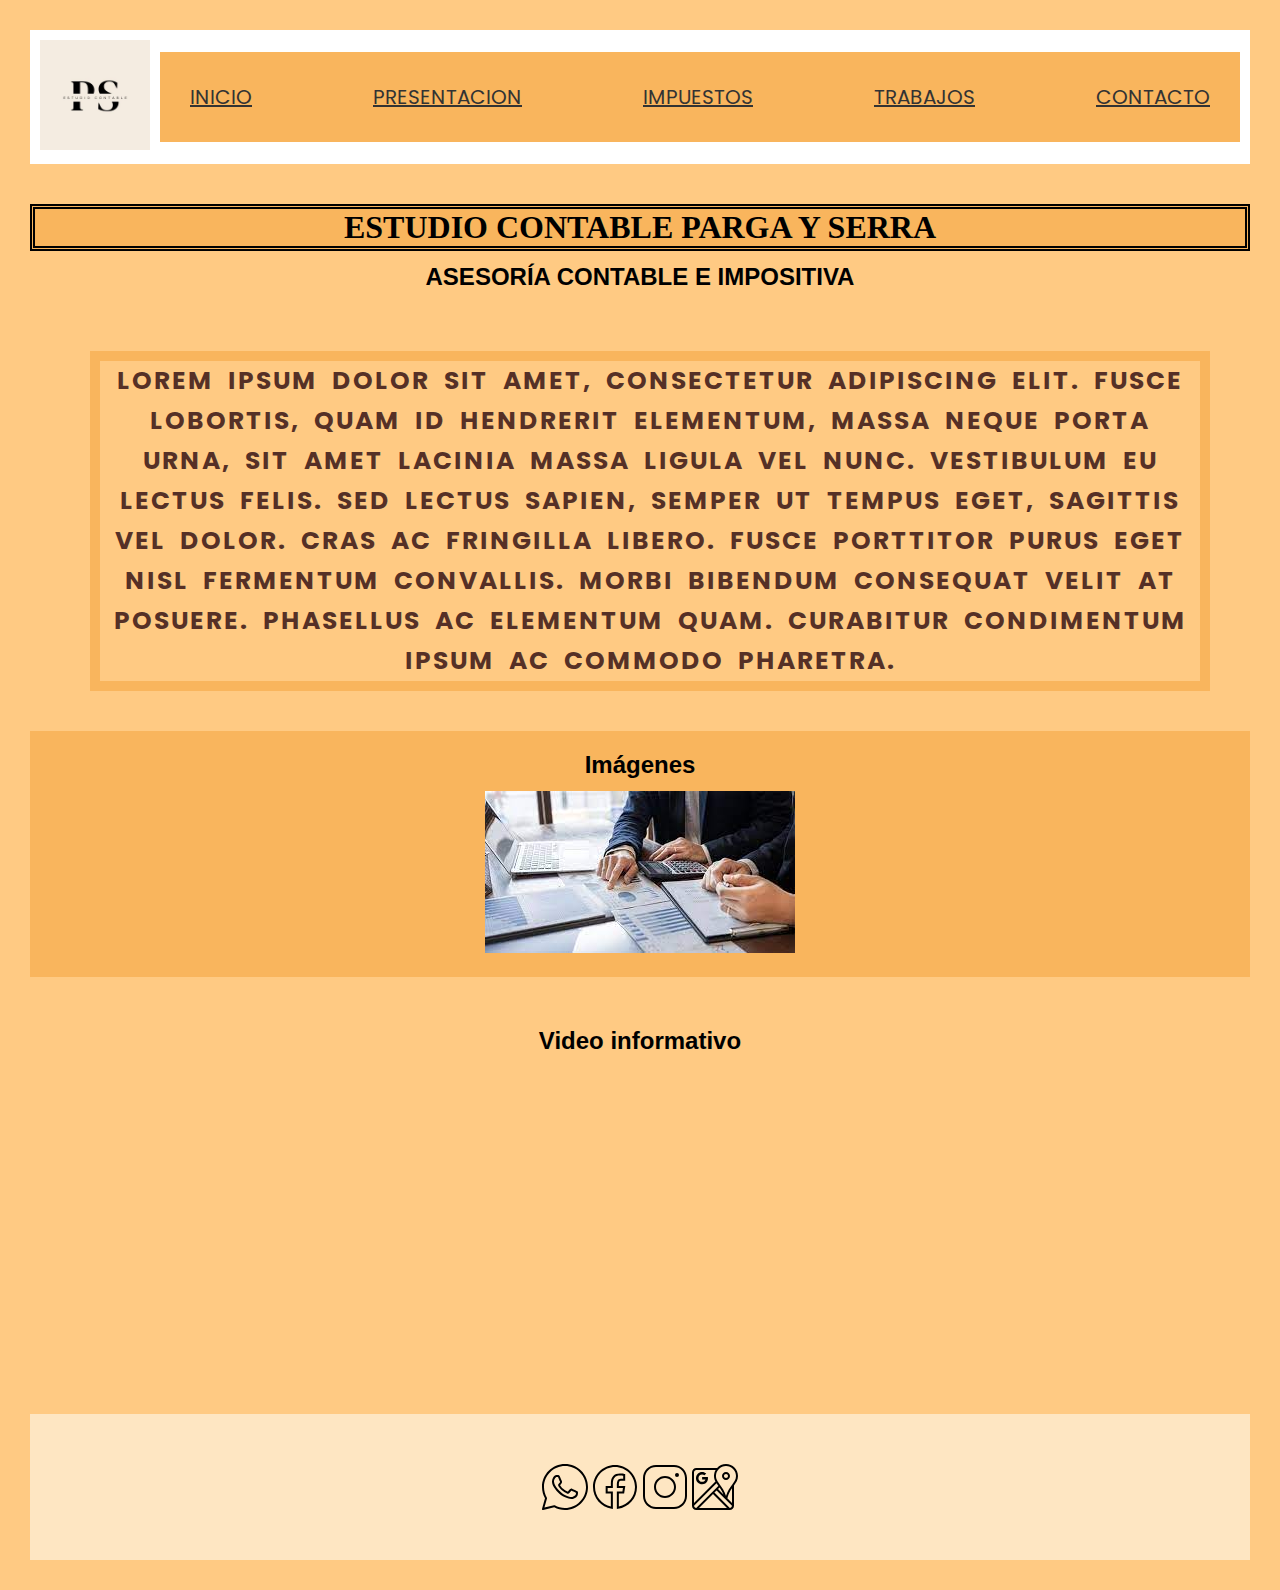
<file: index.html>
<!DOCTYPE html>
<html lang="en">
  <head>
    <meta charset="UTF-8" />
    <meta http-equiv="X-UA-Compatible" content="IE=edge" />
    <meta name="viewport" content="width=device-width, initial-scale=1.0" />
    <link rel="stylesheet" href="./css/style.css" />
    <title>Estudio Contable Parga y Serra</title>
  </head>
  <body>
    <header>
      <nav>
        <div class="logo-container">
            <img class="logo" src="./image/logo-pys.jpg" alt="logo de la empresa">
        </div>
        <div class="navlinks-container">
        <ul>
          <li>
            <a href="index.html">INICIO</a>
          </li>
          <li>
            <a href="./sections/presentacion.html">PRESENTACION</a>
          </li>
          <li>
            <a href="./sections/impuestos.html">IMPUESTOS</a>
          </li>
          <li>
            <a href="./sections/trabajos.html">TRABAJOS</a>
          </li>
          <li>
            <a href="./sections/contacto.html">CONTACTO</a>
          </li>
        </ul>
        </div>
      </nav>
    </header>

    <main>
      <h1>ESTUDIO CONTABLE PARGA Y SERRA</h1>
      <h2>ASESORÍA CONTABLE E IMPOSITIVA</h2>
      <p>
        Lorem ipsum dolor sit amet, consectetur adipiscing elit. Fusce lobortis,
        quam id hendrerit elementum, massa neque porta urna, sit amet lacinia
        massa ligula vel nunc. Vestibulum eu lectus felis. Sed lectus sapien,
        semper ut tempus eget, sagittis vel dolor. Cras ac fringilla libero.
        Fusce porttitor purus eget nisl fermentum convallis. Morbi bibendum
        consequat velit at posuere. Phasellus ac elementum quam. Curabitur
        condimentum ipsum ac commodo pharetra.
      </p>
    </main>

    <section class="imagenes-container">
      <h2>Imágenes</h2>
      <img src="./image/contador.jpg" alt="papeles de trabajo de un contador" />
    </section>
    <article class="video-container">
      <h2>Video informativo</h2>
      <iframe
        class="video"
        width="560"
        height="315"
        src="https://www.youtube.com/embed/65U0x1jznPI"
        title="YouTube video player"
        frameborder="0"
        allow="accelerometer; autoplay; clipboard-write; encrypted-media; gyroscope; picture-in-picture"
        allowfullscreen
      ></iframe>
    </article>

    <footer>
      <div class="redes">
        <a href="https://web.whatsapp.org" target="_blank">
          <img
            src="./image/icons8-whatsapp.svg"
            alt="simbolo de un telefono"
          />
        </a>
        <a href="https://facebook.com" target="_blank">
          <img
            src="./image/icons8-facebook-nuevo.svg"
            alt="logo de la red social facebook"
          />
        </a>
        <a href="https://instagram.com" target="_blank">
          <img
            src="./image/icons8-instagram.svg"
            alt="logo de la red social instagram"
          />
        </a>
        <a href="https://maps.google.com" target="_blank">
          <img
            src="./image/icons8-mapas-de-google.svg"
            alt="logo de google maps"
          />
        </a>
      </div>
    </footer>
  </body>
</html>
</file>
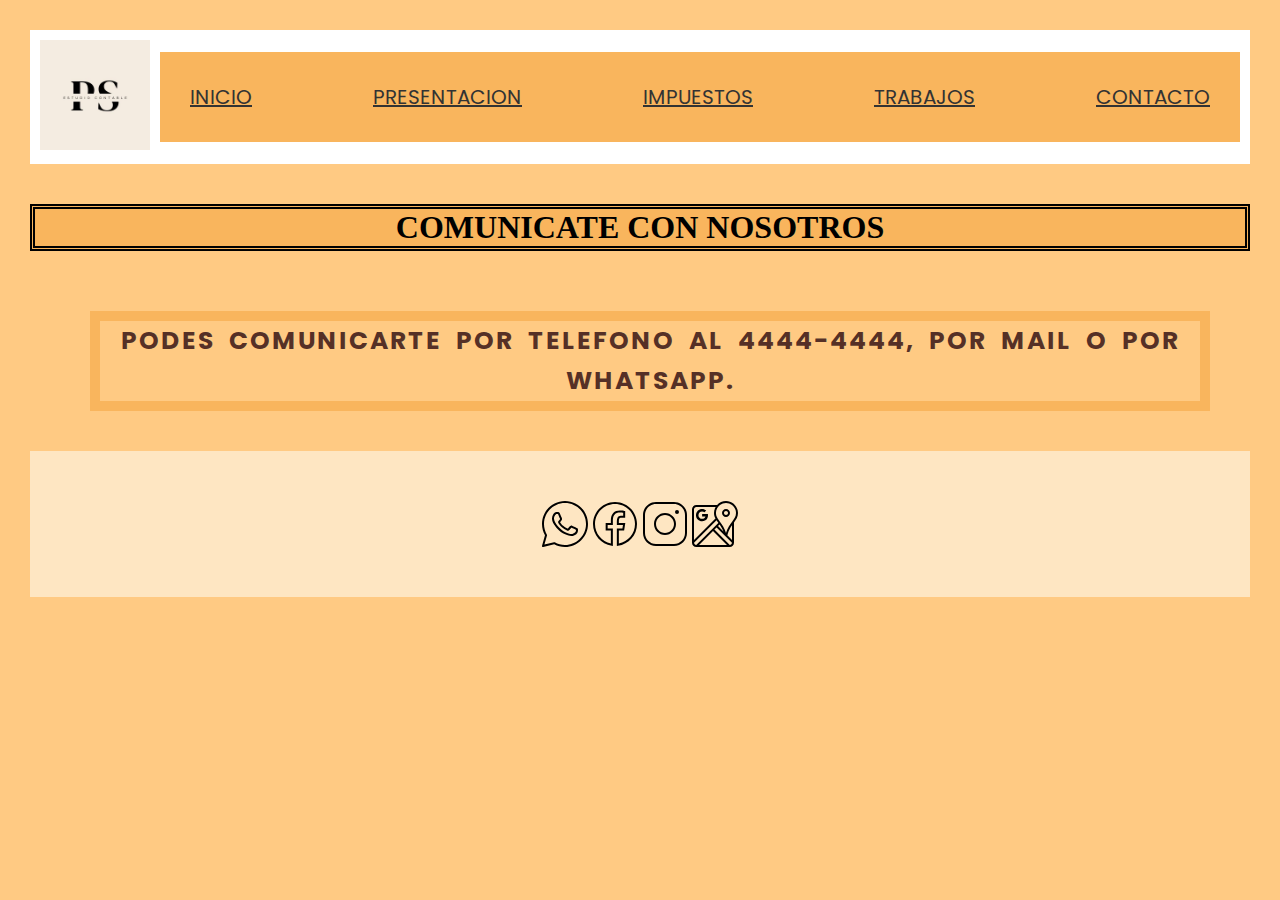
<file: sections/contacto.html>
<!DOCTYPE html>
<html lang="en">
  <head>
    <meta charset="UTF-8" />
    <meta http-equiv="X-UA-Compatible" content="IE=edge" />
    <meta name="viewport" content="width=device-width, initial-scale=1.0" />
    <link rel="stylesheet" href="../css/style.css" />
    <title>Contacto</title>
  </head>
  <body>
    <header>
      <nav>
        <div class="logo-container">
            <img class="logo" src="../image/logo-pys.jpg" alt="logo de la empresa">
        </div>
        <div class="navlinks-container">
        <ul>
          <li>
            <a href="../index.html">INICIO</a>
          </li>
          <li>
            <a href="presentacion.html">PRESENTACION</a>
          </li>
          <li>
            <a href="impuestos.html">IMPUESTOS</a>
          </li>
          <li>
            <a href="trabajos.html">TRABAJOS</a>
          </li>
          <li>
            <a href="contacto.html">CONTACTO</a>
          </li>
        </ul>
        </div>
      </nav>
    </header>

    <h1>COMUNICATE CON NOSOTROS</h1>
    <p>Podes comunicarte por telefono al 4444-4444, por mail o por whatsapp.</p>

    <footer>
      <div class="redes">
        <a href="https://web.whatsapp.org" target="_blank">
          <img
            src="../image/icons8-whatsapp.svg"
            alt="simbolo de un telefono"
          />
        </a>
        <a href="https://facebook.com" target="_blank">
          <img
            src="../image/icons8-facebook-nuevo.svg"
            alt="logo de la red social facebook"
          />
        </a>
        <a href="https://instagram.com" target="_blank">
          <img
            src="../image/icons8-instagram.svg"
            alt="logo de la red social instagram"
          />
        </a>
        <a href="https://maps.google.com" target="_blank">
          <img
            src="../image/icons8-mapas-de-google.svg"
            alt="logo de google maps"
          />
        </a>
      </div>
    </footer>
  </body>
</html>
</file>
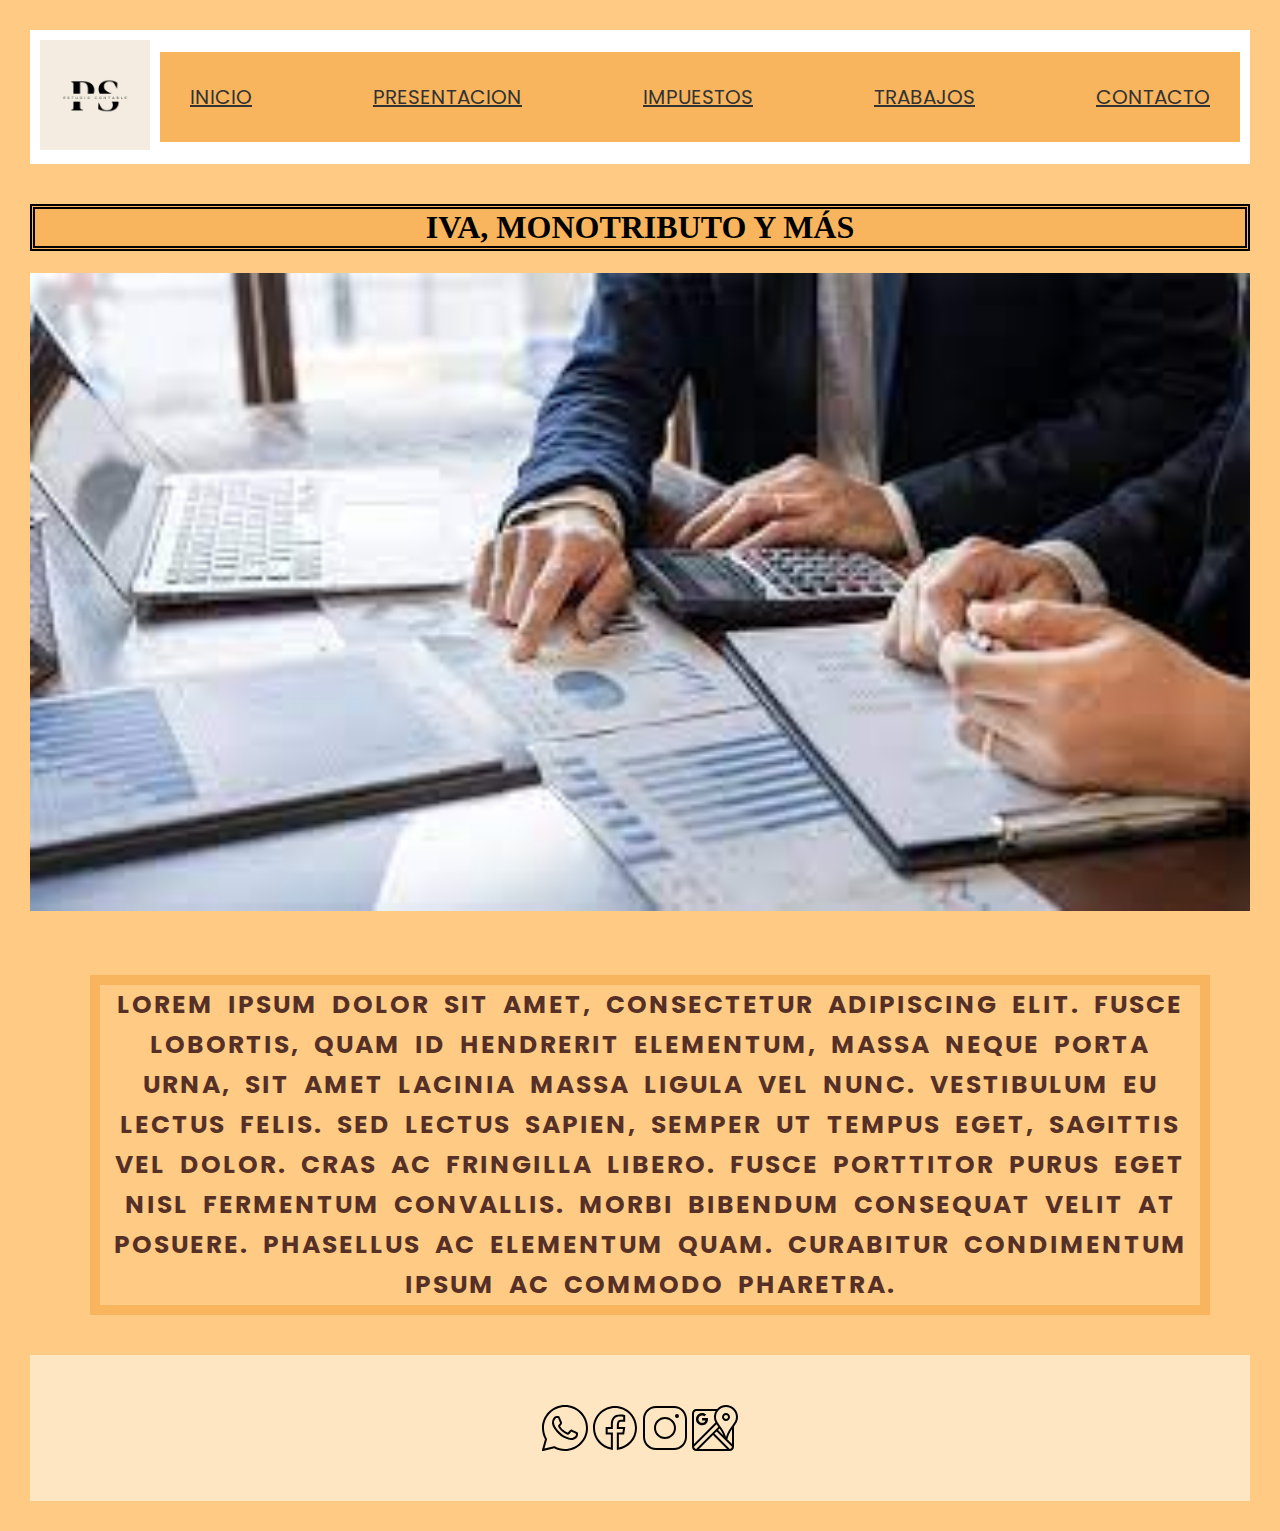
<file: sections/impuestos.html>
<!DOCTYPE html>
<html lang="en">
  <head>
    <meta charset="UTF-8" />
    <meta http-equiv="X-UA-Compatible" content="IE=edge" />
    <meta name="viewport" content="width=device-width, initial-scale=1.0" />
    <link rel="stylesheet" href="../css/style.css" />
    <title>Impuestos</title>
  </head>
  <body>
    <header>
      <nav>
        <div class="logo-container">
            <img class="logo" src="../image/logo-pys.jpg" alt="logo de la empresa">
        </div>
        <div class="navlinks-container">
        <ul>
          <li>
            <a href="../index.html">INICIO</a>
          </li>
          <li>
            <a href="presentacion.html">PRESENTACION</a>
          </li>
          <li>
            <a href="impuestos.html">IMPUESTOS</a>
          </li>
          <li>
            <a href="trabajos.html">TRABAJOS</a>
          </li>
          <li>
            <a href="contacto.html">CONTACTO</a>
          </li>
        </ul>
        </div>
      </nav>
    </header>
    <h1>IVA, MONOTRIBUTO Y MÁS</h1>
    <img class="image" src="../image/contador.jpg" alt="papeles de trabajo" />
    <p>
      Lorem ipsum dolor sit amet, consectetur adipiscing elit. Fusce lobortis,
      quam id hendrerit elementum, massa neque porta urna, sit amet lacinia
      massa ligula vel nunc. Vestibulum eu lectus felis. Sed lectus sapien,
      semper ut tempus eget, sagittis vel dolor. Cras ac fringilla libero. Fusce
      porttitor purus eget nisl fermentum convallis. Morbi bibendum consequat
      velit at posuere. Phasellus ac elementum quam. Curabitur condimentum ipsum
      ac commodo pharetra.
    </p>

    <footer>
      <div class="redes">
        <a href="https://web.whatsapp.org" target="_blank">
          <img
            src="../image/icons8-whatsapp.svg"
            alt="simbolo de un telefono"
          />
        </a>
        <a href="https://facebook.com" target="_blank">
          <img
            src="../image/icons8-facebook-nuevo.svg"
            alt="logo de la red social facebook"
          />
        </a>
        <a href="https://instagram.com" target="_blank">
          <img
            src="../image/icons8-instagram.svg"
            alt="logo de la red social instagram"
          />
        </a>
        <a href="https://maps.google.com" target="_blank">
          <img
            src="../image/icons8-mapas-de-google.svg"
            alt="logo de google maps"
          />
        </a>
      </div>
    </footer>
  </body>
</html>
</file>
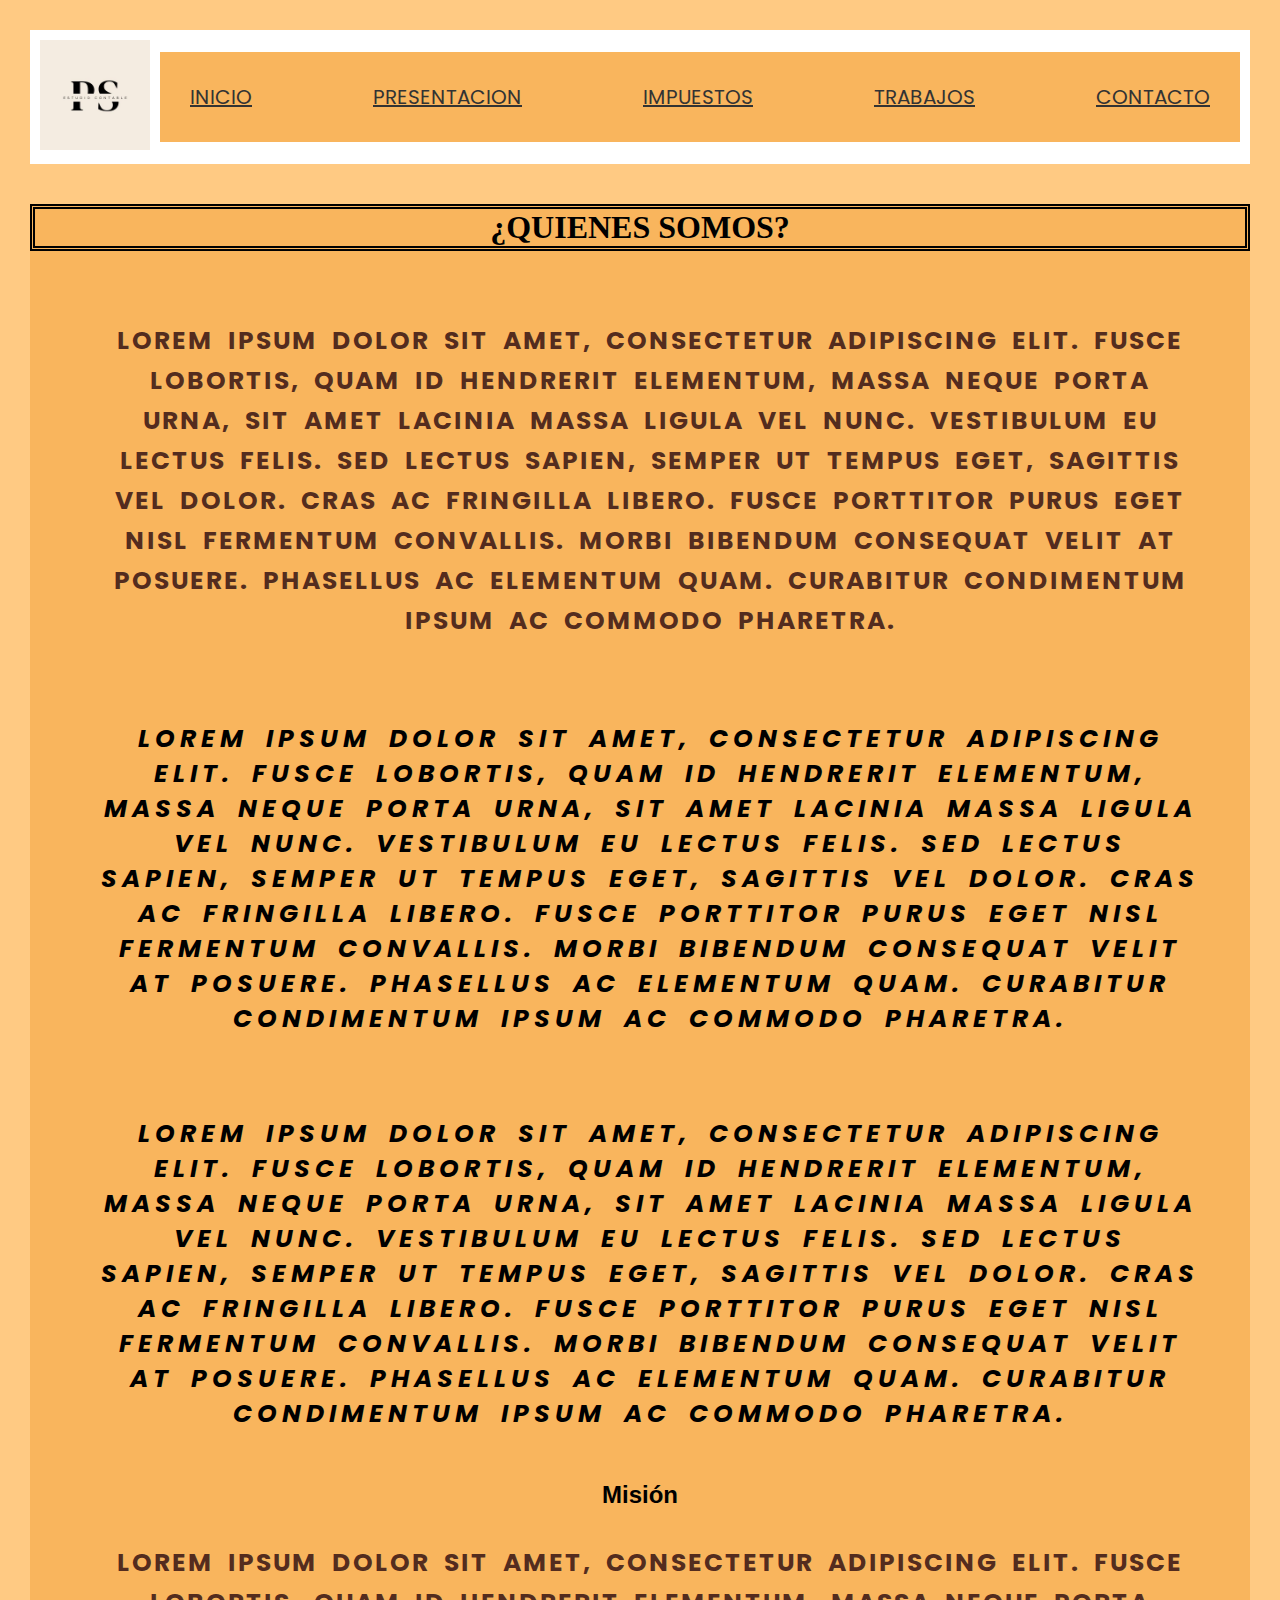
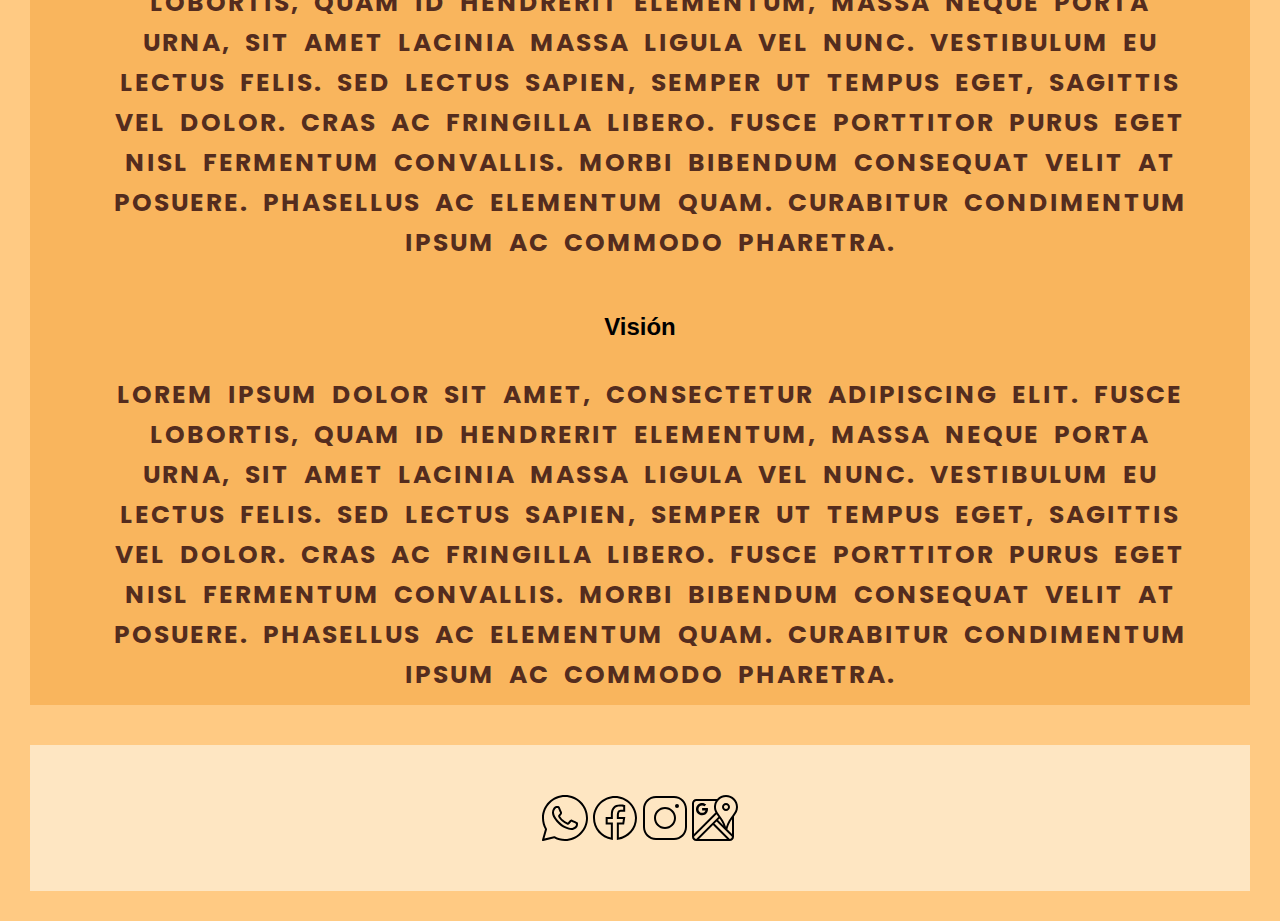
<file: sections/presentacion.html>
<!DOCTYPE html>
<html lang="en">
  <head>
    <meta charset="UTF-8" />
    <meta http-equiv="X-UA-Compatible" content="IE=edge" />
    <meta name="viewport" content="width=device-width, initial-scale=1.0" />
    <link rel="stylesheet" href="../css/style.css" />
    <title>Quiénes somos?</title>
  </head>
  <body>
    <header>
        <nav>
          <div class="logo-container">
              <img class="logo" src="../image/logo-pys.jpg" alt="logo de la empresa">
          </div>
          <div class="navlinks-container">
          <ul>
            <li>
              <a href="../index.html">INICIO</a>
            </li>
            <li>
              <a href="presentacion.html">PRESENTACION</a>
            </li>
            <li>
              <a href="impuestos.html">IMPUESTOS</a>
            </li>
            <li>
              <a href="trabajos.html">TRABAJOS</a>
            </li>
            <li>
              <a href="contacto.html">CONTACTO</a>
            </li>
          </ul>
          </div>
        </nav>
      </header>

    <section>
      <h1>¿QUIENES SOMOS?</h1>
      <p>
        Lorem ipsum dolor sit amet, consectetur adipiscing elit. Fusce lobortis,
        quam id hendrerit elementum, massa neque porta urna, sit amet lacinia
        massa ligula vel nunc. Vestibulum eu lectus felis. Sed lectus sapien,
        semper ut tempus eget, sagittis vel dolor. Cras ac fringilla libero.
        Fusce porttitor purus eget nisl fermentum convallis. Morbi bibendum
        consequat velit at posuere. Phasellus ac elementum quam. Curabitur
        condimentum ipsum ac commodo pharetra.
      </p>
      <p class="segundo-parrafo">
        Lorem ipsum dolor sit amet, consectetur adipiscing elit. Fusce lobortis,
        quam id hendrerit elementum, massa neque porta urna, sit amet lacinia
        massa ligula vel nunc. Vestibulum eu lectus felis. Sed lectus sapien,
        semper ut tempus eget, sagittis vel dolor. Cras ac fringilla libero.
        Fusce porttitor purus eget nisl fermentum convallis. Morbi bibendum
        consequat velit at posuere. Phasellus ac elementum quam. Curabitur
        condimentum ipsum ac commodo pharetra.
      </p>
      <p class="segundo-parrafo texto-negro">
        Lorem ipsum dolor sit amet, consectetur adipiscing elit. Fusce lobortis,
        quam id hendrerit elementum, massa neque porta urna, sit amet lacinia
        massa ligula vel nunc. Vestibulum eu lectus felis. Sed lectus sapien,
        semper ut tempus eget, sagittis vel dolor. Cras ac fringilla libero.
        Fusce porttitor purus eget nisl fermentum convallis. Morbi bibendum
        consequat velit at posuere. Phasellus ac elementum quam. Curabitur
        condimentum ipsum ac commodo pharetra.
      </p>
      <h2>Misión</h2>
      <p class="texto-mision">
        Lorem ipsum dolor sit amet, consectetur adipiscing elit. Fusce lobortis,
        quam id hendrerit elementum, massa neque porta urna, sit amet lacinia
        massa ligula vel nunc. Vestibulum eu lectus felis. Sed lectus sapien,
        semper ut tempus eget, sagittis vel dolor. Cras ac fringilla libero.
        Fusce porttitor purus eget nisl fermentum convallis. Morbi bibendum
        consequat velit at posuere. Phasellus ac elementum quam. Curabitur
        condimentum ipsum ac commodo pharetra.
      </p>
      <h2>Visión</h2>
      <p class="texto-vision">
        Lorem ipsum dolor sit amet, consectetur adipiscing elit. Fusce lobortis,
        quam id hendrerit elementum, massa neque porta urna, sit amet lacinia
        massa ligula vel nunc. Vestibulum eu lectus felis. Sed lectus sapien,
        semper ut tempus eget, sagittis vel dolor. Cras ac fringilla libero.
        Fusce porttitor purus eget nisl fermentum convallis. Morbi bibendum
        consequat velit at posuere. Phasellus ac elementum quam. Curabitur
        condimentum ipsum ac commodo pharetra.
      </p>
    </section>

    <footer>
      <div class="redes">
        <a href="https://web.whatsapp.org" target="_blank">
          <img
            src="../image/icons8-whatsapp.svg"
            alt="simbolo de un telefono"
          />
        </a>
        <a href="https://facebook.com" target="_blank">
          <img
            src="../image/icons8-facebook-nuevo.svg"
            alt="logo de la red social facebook"
          />
        </a>
        <a href="https://instagram.com" target="_blank">
          <img
            src="../image/icons8-instagram.svg"
            alt="logo de la red social instagram"
          />
        </a>
        <a href="https://maps.google.com" target="_blank">
          <img
            src="../image/icons8-mapas-de-google.svg"
            alt="logo de google maps"
          />
        </a>
      </div>
    </footer>
  </body>
</html>
</file>
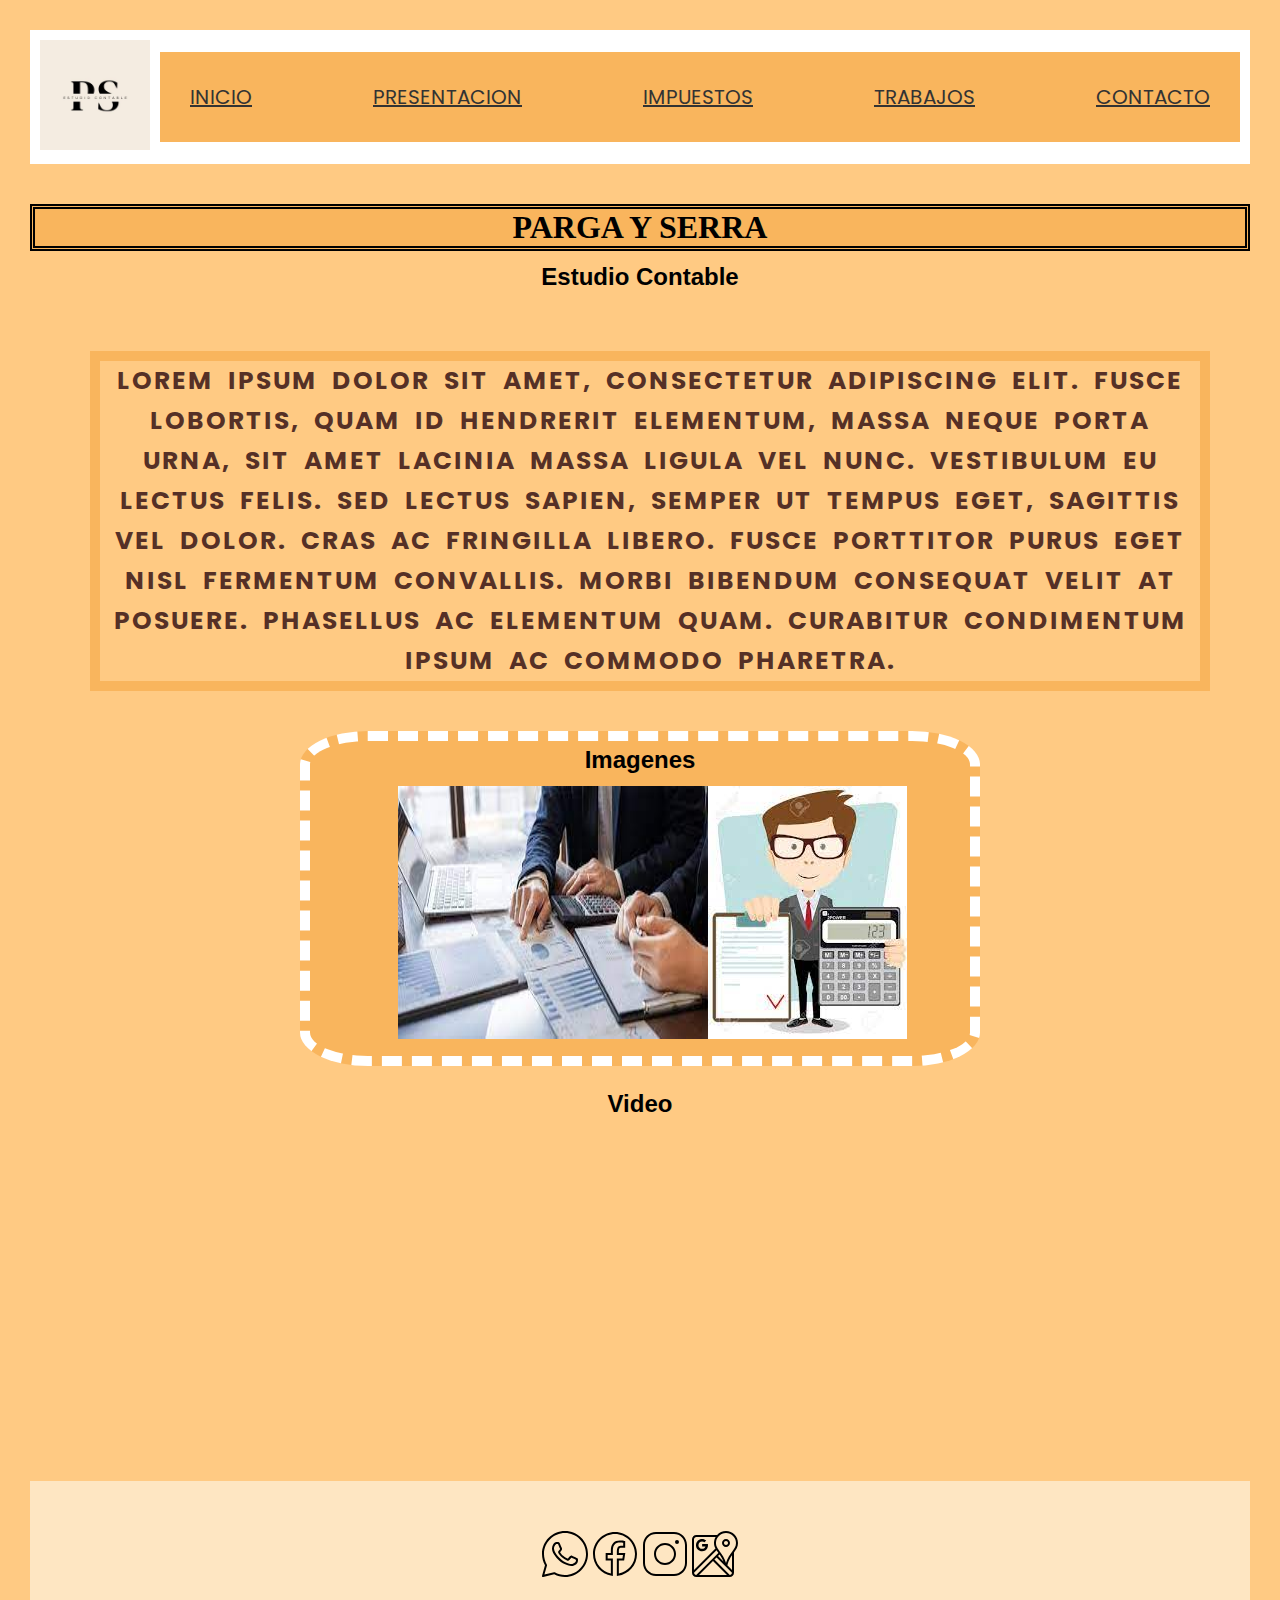
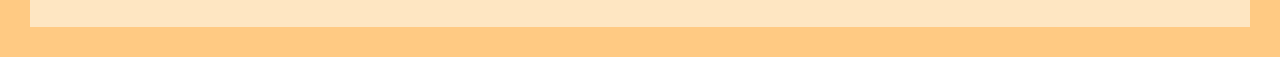
<file: sections/trabajos.html>
<!DOCTYPE html>
<html lang="en">
  <head>
    <meta charset="UTF-8" />
    <meta http-equiv="X-UA-Compatible" content="IE=edge" />
    <meta name="viewport" content="width=device-width, initial-scale=1.0" />
    <link rel="stylesheet" href="../css/style.css" />
    <title>Trabajos</title>
  </head>
  <body>
    <header>
        <nav>
          <div class="logo-container">
              <img class="logo" src="../image/logo-pys.jpg" alt="logo de la empresa">
          </div>
          <div class="navlinks-container">
            <ul>
              <li>
                <a href="../index.html">INICIO</a>
              </li>
              <li>
                <a href="presentacion.html">PRESENTACION</a>
              </li>
              <li>
                <a href="impuestos.html">IMPUESTOS</a>
              </li>
              <li>
                <a href="trabajos.html">TRABAJOS</a>
              </li>
              <li>
                <a href="contacto.html">CONTACTO</a>
              </li>
            </ul>
          </div>
        </nav>
      </header>

    <main>
      <h1>PARGA Y SERRA</h1>
      <h2>Estudio Contable</h2>
      <p>
        Lorem ipsum dolor sit amet, consectetur adipiscing elit. Fusce lobortis,
        quam id hendrerit elementum, massa neque porta urna, sit amet lacinia
        massa ligula vel nunc. Vestibulum eu lectus felis. Sed lectus sapien,
        semper ut tempus eget, sagittis vel dolor. Cras ac fringilla libero.
        Fusce porttitor purus eget nisl fermentum convallis. Morbi bibendum
        consequat velit at posuere. Phasellus ac elementum quam. Curabitur
        condimentum ipsum ac commodo pharetra.
      </p>
    </main>

    <section class="contador">
      <h2>Imagenes</h2>
      <div class="pys">
        <img
          src="../image/contador.jpg"
          alt="papeles de trabajo de un contador"
        />
        <img
          src="../image/contador-bis.jpg"
          alt="ilustración de un contador trabajando"
        />
      </div>
    </section>

    <article>
      <h2>Video</h2>
      <div class="pys">
        <iframe
          width="560"
          height="315"
          src="https://www.youtube.com/embed/65U0x1jznPI"
          title="YouTube video player"
          frameborder="0"
          allow="accelerometer; autoplay; clipboard-write; encrypted-media; gyroscope; picture-in-picture"
          allowfullscreen
        ></iframe>
      </div>
    </article>

    <footer>
      <div class="redes">
        <a href="https://web.whatsapp.org" target="_blank">
          <img
            src="../image/icons8-whatsapp.svg"
            alt="simbolo de un telefono"
          />
        </a>
        <a href="https://facebook.com" target="_blank">
          <img
            src="../image/icons8-facebook-nuevo.svg"
            alt="logo de la red social facebook"
          />
        </a>
        <a href="https://instagram.com" target="_blank">
          <img
            src="../image/icons8-instagram.svg"
            alt="logo de la red social instagram"
          />
        </a>
        <a href="https://maps.google.com" target="_blank">
          <img
            src="../image/icons8-mapas-de-google.svg"
            alt="logo de google maps"
          />
        </a>
      </div>
    </footer>
  </body>
</html>
</file>
<file: css/style.css>
@import url('https://fonts.googleapis.com/css2?family=Poppins:ital@0;1&family=Roboto:ital@1&display=swap');

* {
  margin: 0;
  padding: 0;
}

body {
  background-color: rgba(255, 145, 0, 0.486);
  padding: 30px;
}

header {
  background-color: rgb(255, 255, 255);
  margin-bottom: 40px;
  padding: 10px;
}

nav ul {
  background-color: rgb(249, 181, 93);
  display: flex;
  font-family: 'Poppins', sans-serif;
  font-size: 20px;
  justify-content: space-between;
  align-items: center;
}

a {
  color: #333;
}

p {
  border: 10px solid rgb(249, 181, 93);
  color: rgba(39, 6, 13, 0.783);
  font-family: 'Poppins', sans-serif;
  font-size: 25px;
  font-style: normal;
  font-weight: bold;
  letter-spacing: 2px;
  line-height: 40px;
  margin-bottom: 40px;
  margin-left: 60px;
  margin-right: 40px;
  margin-top: 60px;
  text-align: center;
  text-transform: uppercase;
  word-spacing: 7px;
}

.segundo-parrafo {
  color: rgb(0, 0, 0);
  font-family: 'Poppins', sans-serif;
  font-style: italic;
  letter-spacing: 5px;
  line-height: 35px;
  text-align: center;
}

.texto-negro {
  color: black;
}

.texto-mision,
.texto-vision {
  margin-top: 24px;
}

h1 {
  background-color: rgb(249, 181, 93);
  border: 5px double black;
  margin-bottom: 12px;
  text-align: center;
}

section {
  background-color: rgb(249, 181, 93);
  text-align: center;
}

h2 {
  color: rgb(0, 0, 0);
  font-family: 'Lucida Sans', 'Lucida Sans Regular', 'Lucida Grande',
    'Lucida Sans Unicode', Geneva, Verdana, sans-serif;
  text-align: center;
}

.imagenes-container {
  padding: 20px;
}

.imagenes-container h2 {
  margin-bottom: 12px;
}

.video-container {
  align-items: center;
  display: flex;
  flex-direction: column;
}

.video-container h2 {
  color: rgb(0, 0, 0);
  font-family: 'Lucida Sans', 'Lucida Sans Regular', 'Lucida Grande',
    'Lucida Sans Unicode', Geneva, Verdana, sans-serif;
  margin-top: 50px;
  text-align: center;
}

.video {
  margin-top: 20px;
}

.contador {
  border-radius: 10%;
  border: 10px dashed rgb(255, 255, 255);
  margin: 0 auto 24px;
  max-width: 650px;
  padding: 5px;
}

ul li {
  display: inline-block;
  list-style-type: none;
  padding: 30px;
}

span {
  color: black;
  text-transform: lowercase;
}

footer {
  background-color: rgb(254, 230, 194);
  display: flex;
  justify-content: center;
  margin-top: 1.5em;
  margin-bottom: 0;
  padding: 3em;
}

.image {
  margin-top: 10px;
  width: 100%;
}

.pys {
  display: flex;
  justify-content: center;
  padding: 12px;
  width: 100%;
}

.redes {
  display: flex;
}

.redes a {
  display: flex;
}
.logo-container{
    width: 6%;
}
.logo{
    height: auto;
    width: 110px;
}
nav{
    display: flex;
    justify-content: space-between;
    align-items: center;
}
.navlinks-container{
    width: 90%;
}
</file>
